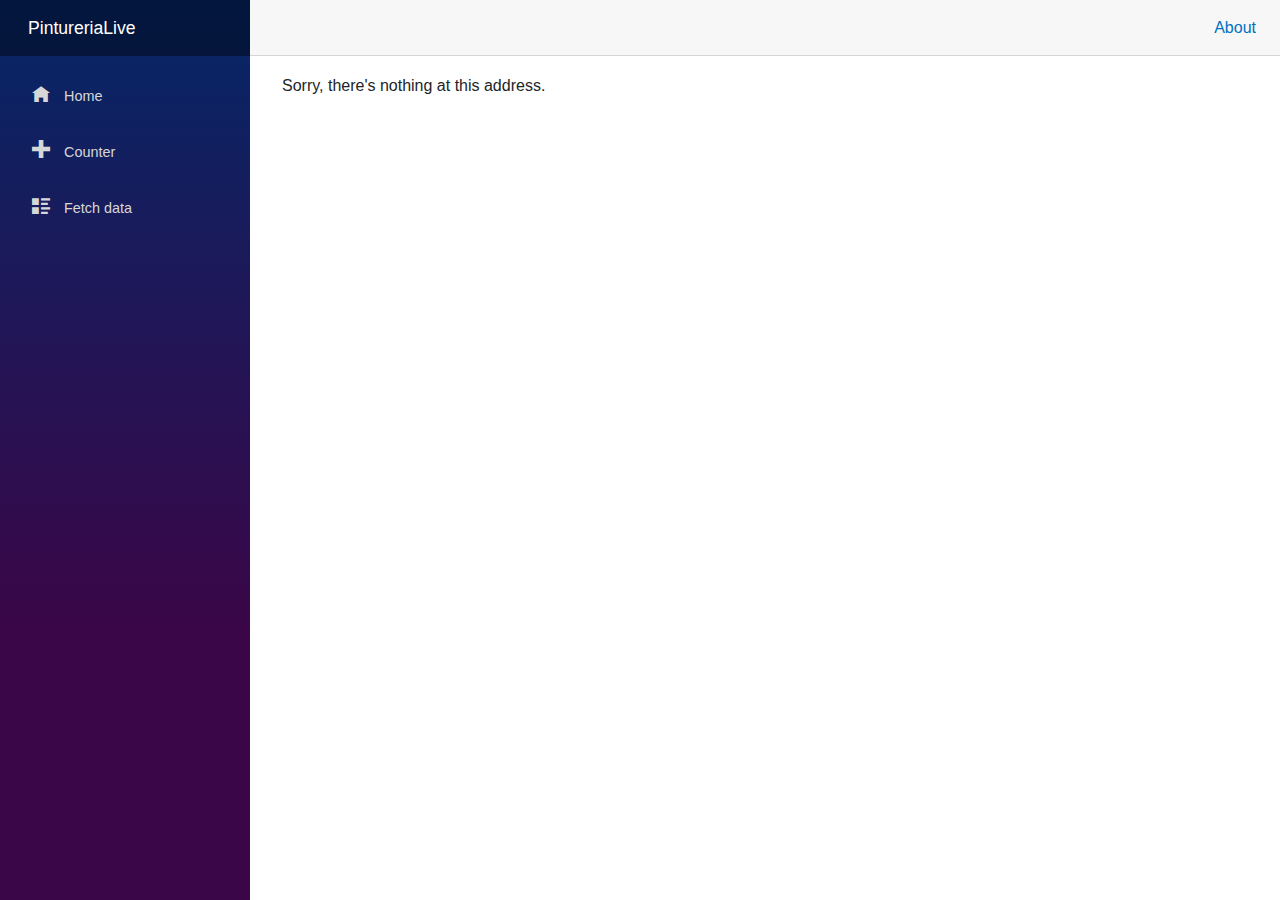
<file: PintureriaLive/wwwroot/index.html>
<!DOCTYPE html>
<html lang="en">

<head>
    <meta charset="utf-8" />
    <meta name="viewport" content="width=device-width, initial-scale=1.0, maximum-scale=1.0, user-scalable=no" />
    <title>PintureriaLive</title>
    <base href="/" />
    <link href="css/bootstrap/bootstrap.min.css" rel="stylesheet" />
    <link href="css/app.css" rel="stylesheet" />
    <link rel="icon" type="image/png" href="favicon.png" />
    <link href="PintureriaLive.styles.css" rel="stylesheet" />
    <link href="manifest.json" rel="manifest" />
    <link rel="apple-touch-icon" sizes="512x512" href="icon-512.png" />
    <link rel="apple-touch-icon" sizes="192x192" href="icon-192.png" />
</head>

<body>
    <div id="app">
        <svg class="loading-progress">
            <circle r="40%" cx="50%" cy="50%" />
            <circle r="40%" cx="50%" cy="50%" />
        </svg>
        <div class="loading-progress-text"></div>
    </div>

    <div id="blazor-error-ui">
        An unhandled error has occurred.
        <a href="" class="reload">Reload</a>
        <a class="dismiss">🗙</a>
    </div>
    <script src="_framework/blazor.webassembly.js"></script>
    <script>navigator.serviceWorker.register('service-worker.js');</script>
</body>

</html>
</file>
<file: PintureriaLive/wwwroot/css/app.css>
@import url('open-iconic/font/css/open-iconic-bootstrap.min.css');

html, body {
    font-family: 'Helvetica Neue', Helvetica, Arial, sans-serif;
}

h1:focus {
    outline: none;
}

a, .btn-link {
    color: #0071c1;
}

.btn-primary {
    color: #fff;
    background-color: #1b6ec2;
    border-color: #1861ac;
}

.btn:focus, .btn:active:focus, .btn-link.nav-link:focus, .form-control:focus, .form-check-input:focus {
  box-shadow: 0 0 0 0.1rem white, 0 0 0 0.25rem #258cfb;
}

.content {
    padding-top: 1.1rem;
}

.valid.modified:not([type=checkbox]) {
    outline: 1px solid #26b050;
}

.invalid {
    outline: 1px solid red;
}

.validation-message {
    color: red;
}

#blazor-error-ui {
    background: lightyellow;
    bottom: 0;
    box-shadow: 0 -1px 2px rgba(0, 0, 0, 0.2);
    display: none;
    left: 0;
    padding: 0.6rem 1.25rem 0.7rem 1.25rem;
    position: fixed;
    width: 100%;
    z-index: 1000;
}

    #blazor-error-ui .dismiss {
        cursor: pointer;
        position: absolute;
        right: 0.75rem;
        top: 0.5rem;
    }

.blazor-error-boundary {
    background: url([data-uri]) no-repeat 1rem/1.8rem, #b32121;
    padding: 1rem 1rem 1rem 3.7rem;
    color: white;
}

    .blazor-error-boundary::after {
        content: "An error has occurred."
    }

.loading-progress {
    position: relative;
    display: block;
    width: 8rem;
    height: 8rem;
    margin: 20vh auto 1rem auto;
}

    .loading-progress circle {
        fill: none;
        stroke: #e0e0e0;
        stroke-width: 0.6rem;
        transform-origin: 50% 50%;
        transform: rotate(-90deg);
    }

        .loading-progress circle:last-child {
            stroke: #1b6ec2;
            stroke-dasharray: calc(3.141 * var(--blazor-load-percentage, 0%) * 0.8), 500%;
            transition: stroke-dasharray 0.05s ease-in-out;
        }

.loading-progress-text {
    position: absolute;
    text-align: center;
    font-weight: bold;
    inset: calc(20vh + 3.25rem) 0 auto 0.2rem;
}

    .loading-progress-text:after {
        content: var(--blazor-load-percentage-text, "Loading");
    }
</file>
